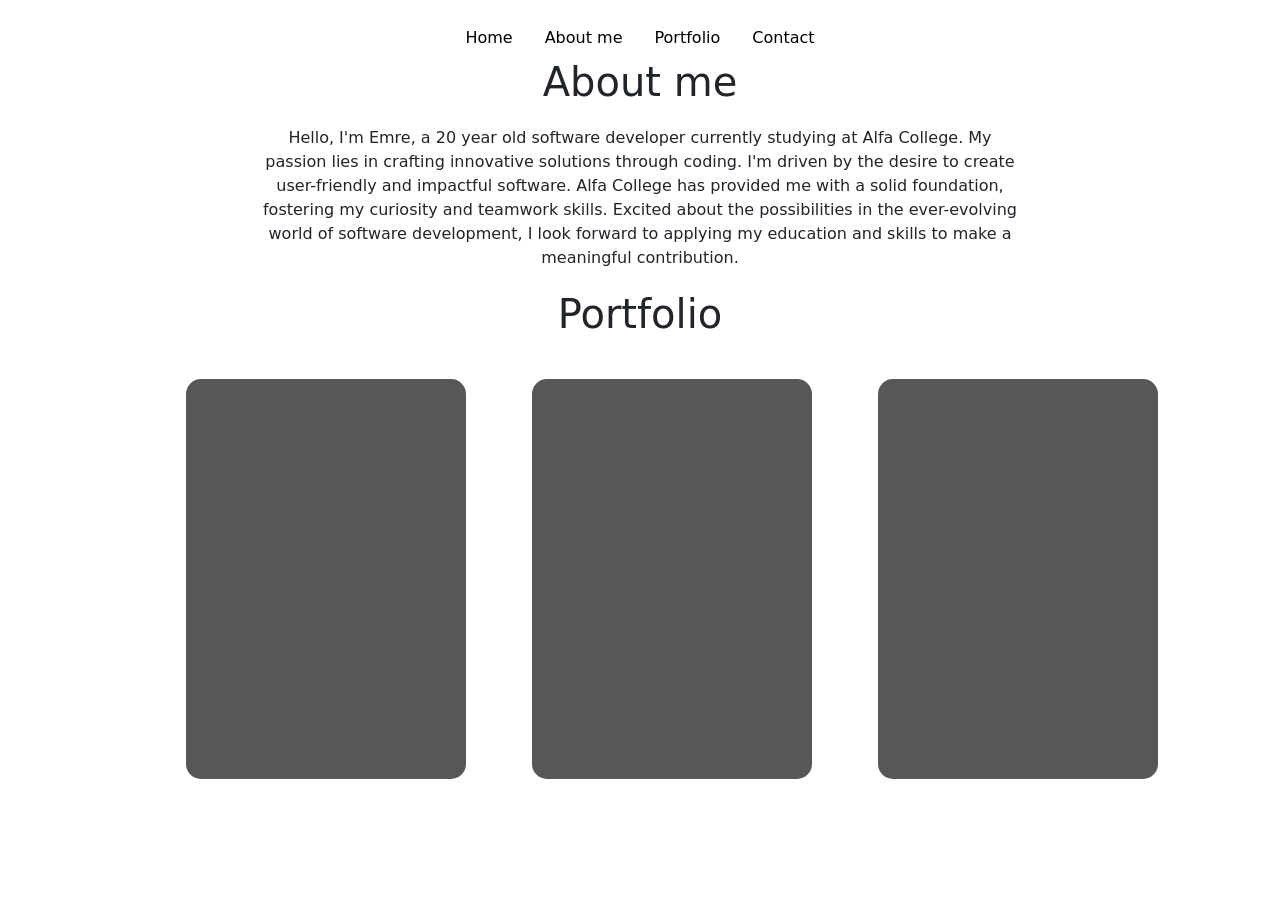
<file: website.html>
<!DOCTYPE html>
<html lang="en">
<head>
    <meta charset="UTF-8">
    <meta name="viewport" content="width=device-width, initial-scale=1.0">
    <title>Portofolio</title>
    <link rel="stylesheet" href="stylesheet.css">
    <link href="https://cdn.jsdelivr.net/npm/bootstrap@5.3.3/dist/css/bootstrap.min.css" rel="stylesheet" integrity="sha384-QWTKZyjpPEjISv5WaRU9OFeRpok6YctnYmDr5pNlyT2bRjXh0JMhjY6hW+ALEwIH" crossorigin="anonymous">
</head>
<body>
    <center><h1 style="justify-content: center;"></h1></center>
    <ul class="nav justify-content-center">
        <li class="nav-item">
          <a class="nav-link active" aria-current="page" href="#" style="color: black;">Home</a>
        </li>
        <li class="nav-item">
          <a class="nav-link" href="#" style="color: black;">About me</a> <!-- Change color inline -->
        </li>
        <li class="nav-item">
          <a class="nav-link" href="#" style="color: black;">Portfolio</a>
        </li>
        <a class="nav-link" href="#" style="color: black;">Contact</a>
      </ul>
      <div class="aboutme"> 
        <center><h1>About me</h1>
         <p>Hello, I'm Emre, a 20 year old software developer currently studying at Alfa College. My passion lies in crafting innovative solutions through coding. I'm driven by the desire to create user-friendly and impactful software. Alfa College has provided me with a solid foundation, fostering my curiosity and teamwork skills. Excited about the possibilities in the ever-evolving world of software development, I look forward to applying my education and skills to make a meaningful contribution.</p>
        </center>
      </div>
<div class="porto"><center><h1>Portfolio</h1></center>
<div class="box1">
 

</div> <div class="Portfolio">
<div class="box"></div>
<div class="box"></div>
<div class="box"></div>

</div>



            </body> 
                    </body>
                            </html>
</file>
<file: stylesheet.css>
@charset "utf-8";
html, body {
    margin: 10px;
    padding: 0;
    background-color: #ffffff;
    font-family: Arial, sans-serif;
    font-size: 16px;
    line-height: 1.5;
    color: #000000;
    font-family: "ADLaM Display", system-ui;
}

.container{
    width: 100%;
    max-width: 1200px;
    margin: 0 auto;
    padding: 0 10px;
}

.aboutme p{
    font-weight: 500;
    font-style: normal;
    margin: 20px;
    max-width: 60%;

}

.porto .box1 {

 background-color: rgb(255, 255, 255);
 width: 30%;

}
.Portfolio {
    position: relative;
    display: flex;
    justify-content: center;
    align-items: center;
    max-width: 1300px;
    flex-wrap: wrap;
    z-index: 2;
    font-family: poppins;
    cursor: pointer;
    margin-left: 5%;
    
}

.Portfolio .box{
    position: relative;
    width: 280px;
    height: 400px;
    margin: 33px;
    border-radius: 15px;
    background: rgb(87, 87, 87);
    overflow: hidden;
    justify-content: center;
    align-items: center;
}
</file>
